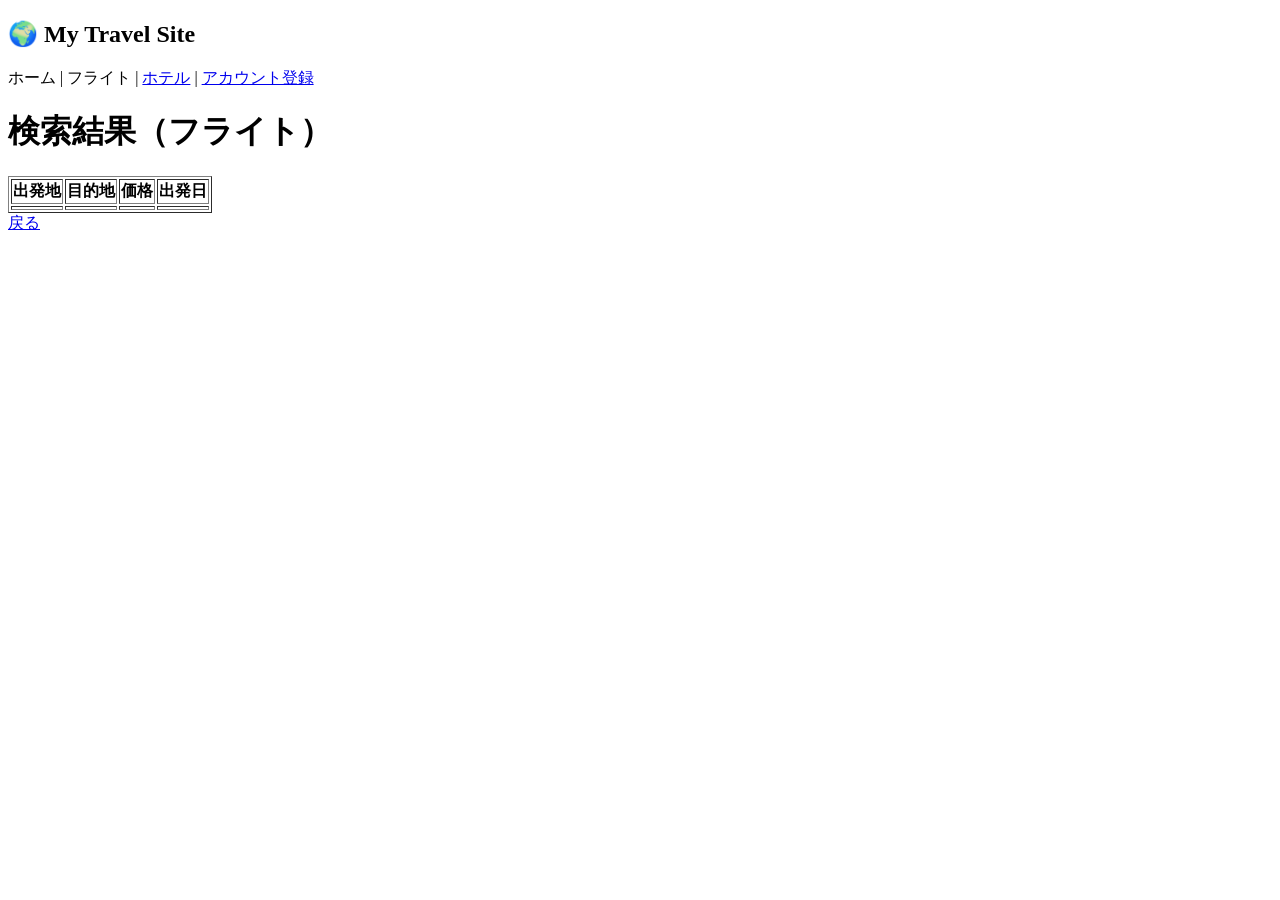
<file: src/main/resources/templates/resultFlight.html>
<!DOCTYPE html>
<html xmlns:th="http://www.thymeleaf.org">
<head>
    <meta charset="UTF-8">
    <title>フライト検索</title>
    <link rel="stylesheet" th:href="@{css/style.css}">
</head>
<body>
	<header>
        <h2>🌍 My Travel Site</h2>
        <nav>
            <a th:href="top">ホーム</a> |
            <a th:href="searchFlight">フライト</a> |
            <a href="hotels.html">ホテル</a> |
            <a href="signup.html">アカウント登録</a>
        </nav>
    </header>

<h1>検索結果（フライト）</h1>

<table border="1">
    <tr>
        <th>出発地</th>
        <th>目的地</th>
        <th>価格</th>
        <th>出発日</th>
    </tr>
    <tr th:each="flight : ${flights}">
        <td th:text="${flight.departure}"></td>
        <td th:text="${flight.destination}"></td>
        <td th:text="${flight.price}"></td>
        <td th:text="${flight.date}"></td>
    </tr>
</table>

<a href="/searchFlight">戻る</a>
</body>
</html>
</file>
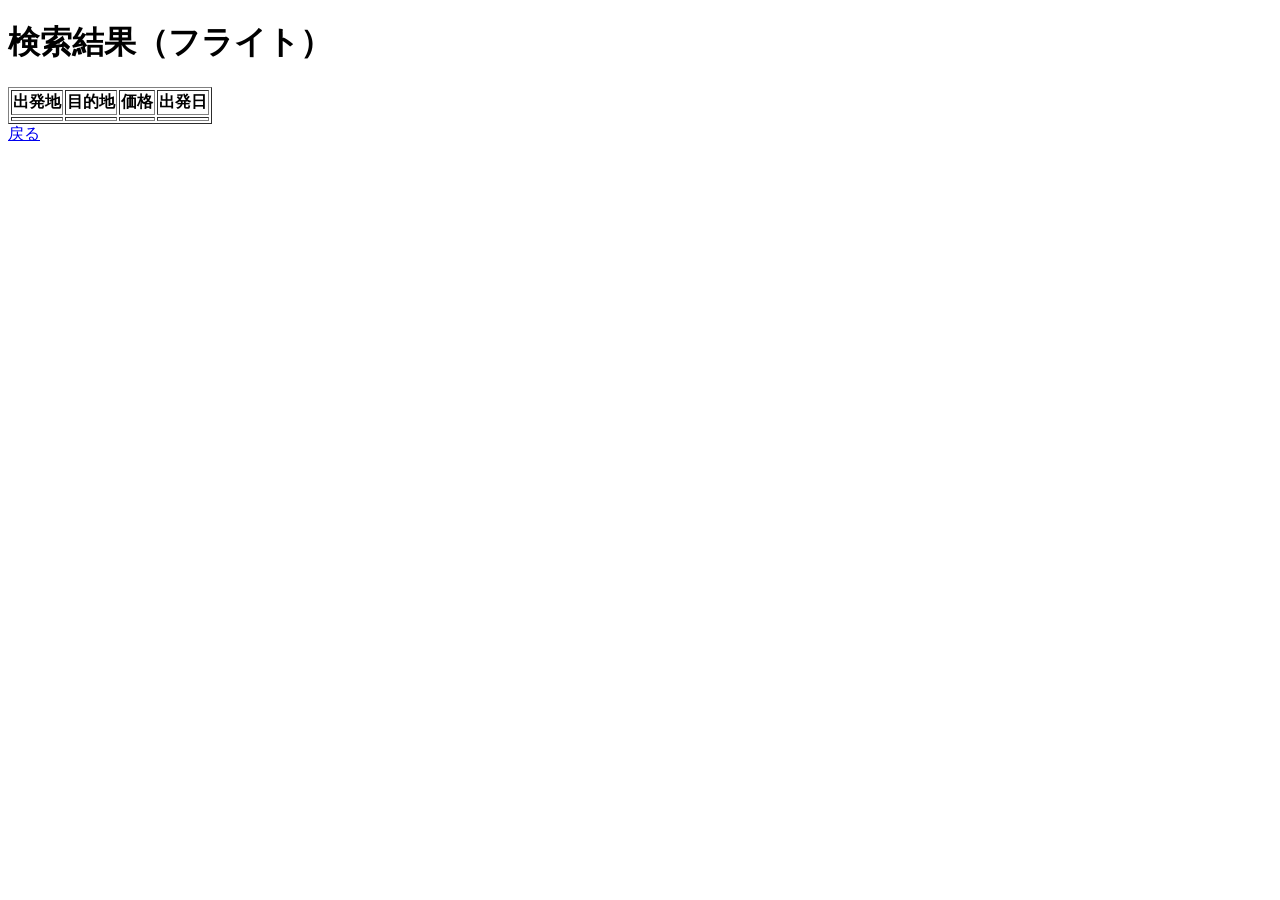
<file: src/main/resources/templates/resutlFlight.html>
<!DOCTYPE html>
<html xmlns:th="http://www.thymeleaf.org">
<head>
    <title>検索結果 - フライト</title>
</head>
<body>
<h1>検索結果（フライト）</h1>

<table border="1">
    <tr>
        <th>出発地</th>
        <th>目的地</th>
        <th>価格</th>
        <th>出発日</th>
    </tr>
    <tr th:each="flight : ${flights}">
        <td th:text="${flight.departure}"></td>
        <td th:text="${flight.destination}"></td>
        <td th:text="${flight.price}"></td>
        <td th:text="${flight.date}"></td>
    </tr>
</table>

<a href="/searchFlight">戻る</a>
</body>
</html>
</file>
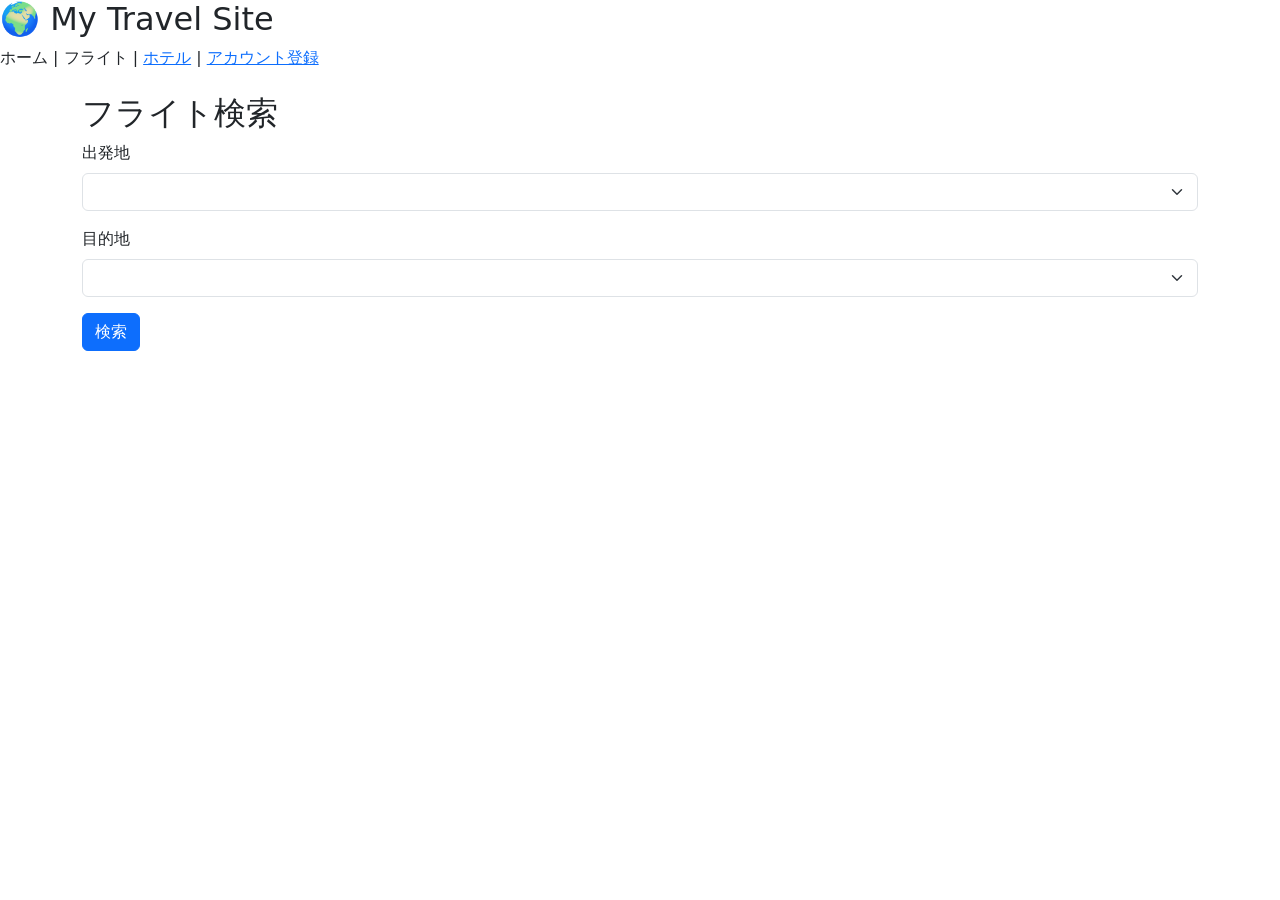
<file: src/main/resources/templates/searchFlight.html>
<!DOCTYPE html>
<html xmlns:th="http://www.thymeleaf.org">
<head>
    <meta charset="UTF-8">
    <title>フライト検索</title>
    <link rel="stylesheet" th:href="@{css/style.css}">
	<!-- Bootstrap 5 CSS -->
	<link href="https://cdn.jsdelivr.net/npm/bootstrap@5.3.0/dist/css/bootstrap.min.css" rel="stylesheet">
	<!-- オプション：BootstrapのJS（モーダル・トグルなど使うなら） -->
	<script src="https://cdn.jsdelivr.net/npm/bootstrap@5.3.0/dist/js/bootstrap.bundle.min.js"></script>
</head>
<body>
    <header>
        <h2>🌍 My Travel Site</h2>
        <nav>
            <a th:href="@{/}">ホーム</a> |
            <a th:href="searchFlight">フライト</a> |
            <a href="hotels.html">ホテル</a> |
            <a href="signup.html">アカウント登録</a>
        </nav>
    </header>

<div class="container mt-4">
  <h2>フライト検索</h2>

  <form method="post" th:action="@{/resultFlight}">
    <div class="mb-3">
      <label for="departure" class="form-label">出発地</label>
      <select class="form-select" id="departure" name="departure">
        <option th:each="dep : ${departures}" th:value="${dep}" th:text="${dep}"></option>
      </select>
    </div>

    <div class="mb-3">
      <label for="destination" class="form-label">目的地</label>
      <select class="form-select" id="destination" name="destination">
        <option th:each="dest : ${destinations}" th:value="${dest}" th:text="${dest}"></option>
      </select>
    </div>

    <button type="submit" class="btn btn-primary">検索</button>
  </form>
</div>
</body>
</html>
</file>
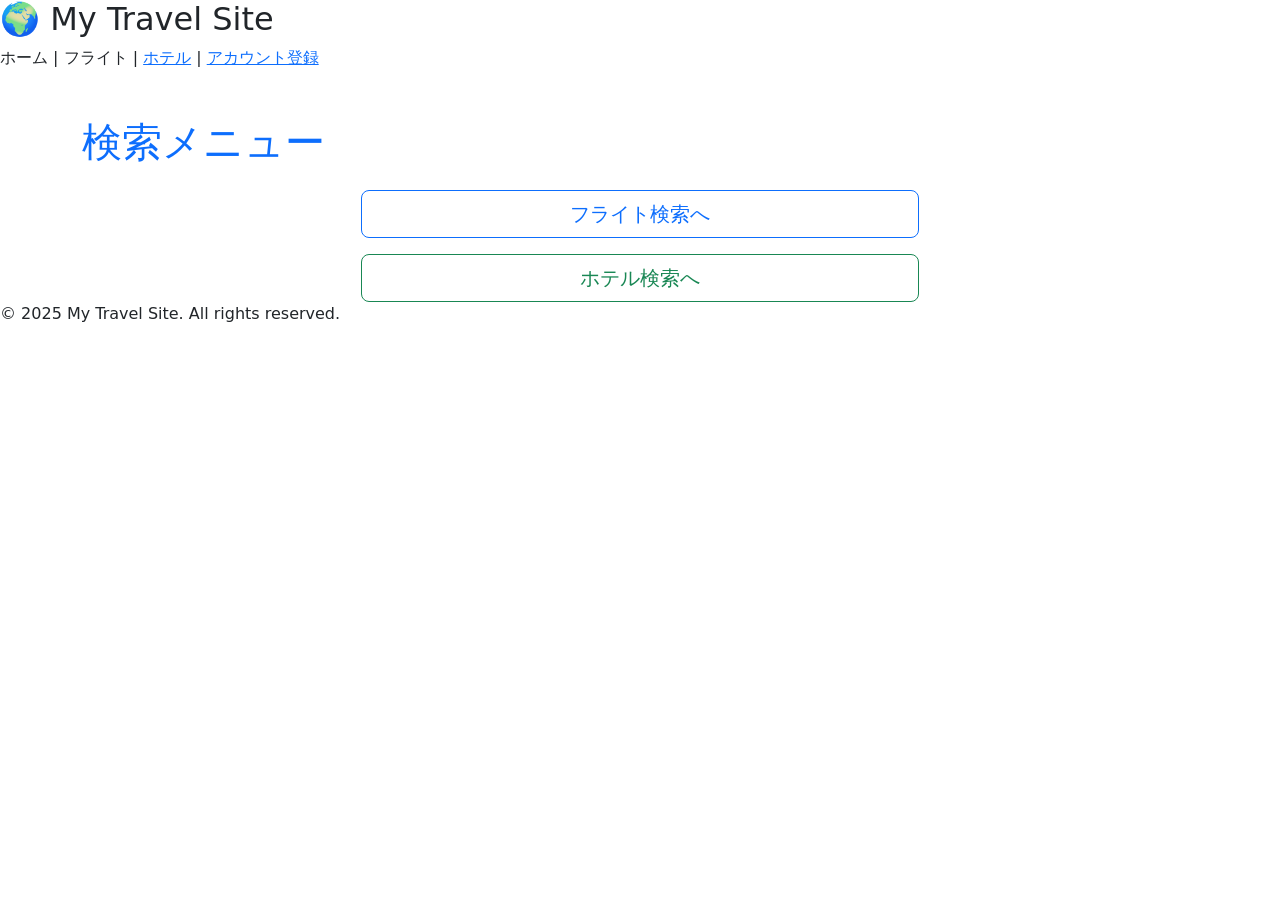
<file: src/main/resources/templates/top.html>
<!DOCTYPE html>
<html xmlns:th="http://www.thymeleaf.org">
<head>
    <meta charset="UTF-8">
    <title>フライト検索</title>
    <link rel="stylesheet" th:href="@{css/style.css}">
	<!-- Bootstrap 5 CSS -->
	<link href="https://cdn.jsdelivr.net/npm/bootstrap@5.3.0/dist/css/bootstrap.min.css" rel="stylesheet">
	<!-- オプション：BootstrapのJS（モーダル・トグルなど使うなら） -->
	<script src="https://cdn.jsdelivr.net/npm/bootstrap@5.3.0/dist/js/bootstrap.bundle.min.js"></script>
</head>
<body>
    <header>
        <h2>🌍 My Travel Site</h2>
        <nav>
            <a th:href="@{/}">ホーム</a> |
            <a th:href="@{/searchFlight}">フライト</a> |
            <a href="hotels.html">ホテル</a> |
            <a href="signup.html">アカウント登録</a>
        </nav>
    </header>

	<div class="container mt-5">
	    <h1 class="text-primary">検索メニュー</h1> <!-- text-primary で青色に -->
	
	    <div class="d-grid gap-3 col-6 mx-auto mt-4">
	        <a th:href="@{/searchFlight}" class="btn btn-outline-primary btn-lg">フライト検索へ</a>
	        <a th:href="@{/searchHotel}" class="btn btn-outline-success btn-lg">ホテル検索へ</a>
	    </div>
	</div>

    <footer>
        <p>&copy; 2025 My Travel Site. All rights reserved.</p>
    </footer>
</body>
</html>
</file>
